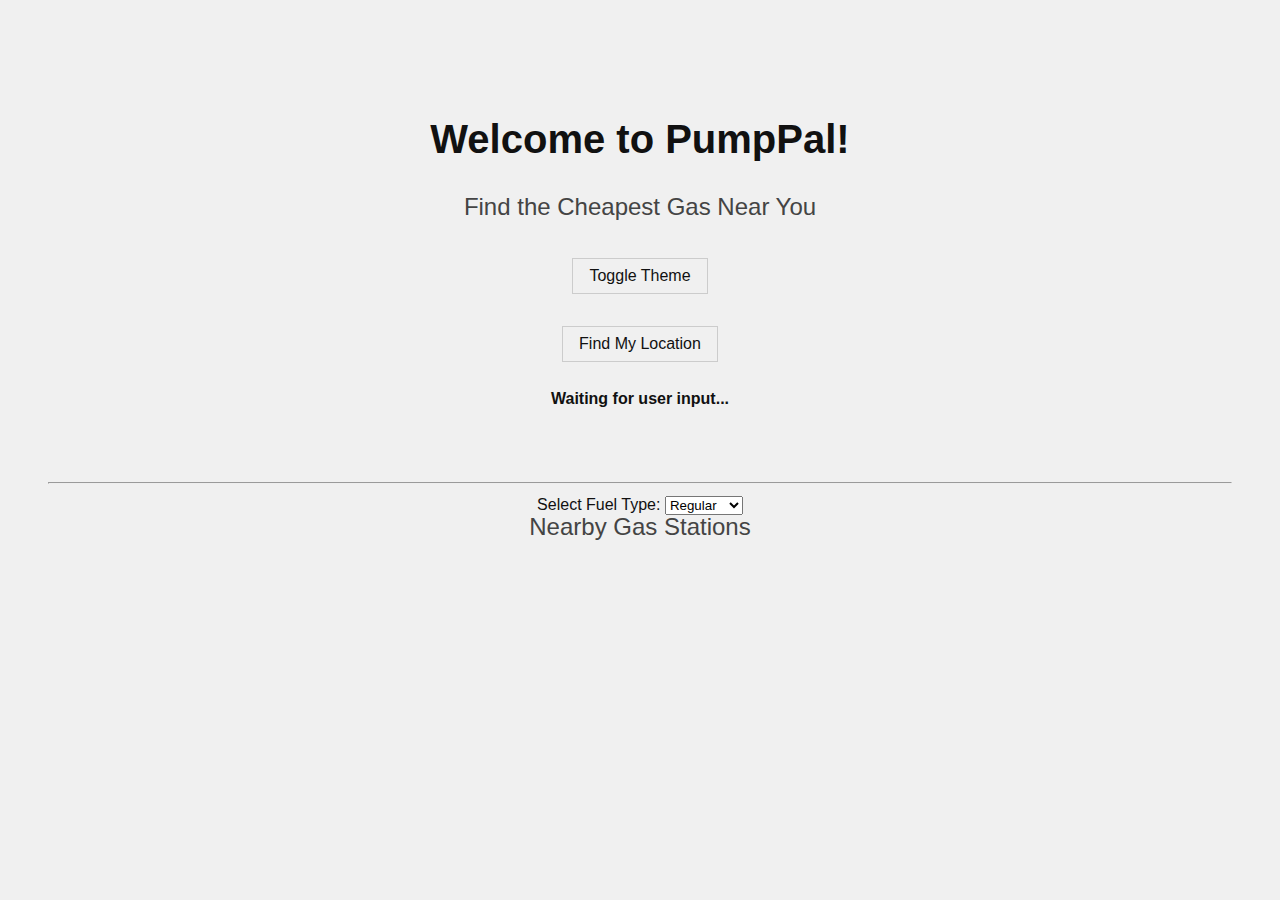
<file: index.html>
<!DOCTYPE html>
<html lang="en">
<head>
  <meta charset="UTF-8" />
  <meta name="viewport" content="width=device-width, initial-scale=1.0" />
  <title>PumpPal</title>
  <link rel="stylesheet" href="style.css" />
</head>
<body>
  <h1>Welcome to PumpPal!</h1>
  <h2>Find the Cheapest Gas Near You</h2>
  <button id="theme-toggle">Toggle Theme</button>
  <button onclick="getLocation()">Find My Location</button>
  <p id="output">Waiting for user input...</p>

  <div id="output"></div>

  <hr>

  <label for="fuel-type">Select Fuel Type:</label>
<select id="fuel-type">
  <option value="regular">Regular</option>
  <option value="midgrade">Midgrade</option>
  <option value="premium">Premium</option>
</select>


  <h2>Nearby Gas Stations</h2>
  <ul id="station-list"></ul>

  <script src="app.js"></script>
</body>
</html>
</file>
<file: style.css>
/* Box sizing reset */
* {
    box-sizing: border-box;
  }
  *, *::before, *::after {
    box-sizing: border-box;
  }
  
  /* Theme Variables - Light */
  :root {
    --bg-color: #f0f0f0;
    --text-color: #111;
    --accent-color: #007BFF;
    --card-bg: #f0f0f0;
    --card-shadow: rgba(0, 0, 0, 0.1);
    --hover-bg: #e9e9e9;
  }
  
  /* Typography */
  h1 {
    font-size: 2.5rem;
    font-weight: bold;
    text-align: center;
  }
  
  h2 {
    font-size: 1.5rem;
    font-weight: normal;
    text-align: center;
    margin-top: -10px;
    color: #444;
  }
  
  /* Global Styles */
  body {
    font-family: 'Segoe UI', sans-serif;
    line-height: 1.6;
    padding: 2rem;
    margin: 3rem 1rem;
    background-color: var(--bg-color);
    color: var(--text-color);
    text-align: center;
  
    -webkit-font-smoothing: antialiased;
    -moz-osx-font-smoothing: grayscale;
    transition: background-color 0.3s ease, color 0.3s ease;
  }
  
  /* Button Styles */
  button {
    display: block;
    margin: 2rem auto 1rem;
    padding: 0.5rem 1rem;
    font-size: 1rem;
    cursor: pointer;
    background-color: var(--bg-color);
    color: var(--text-color);
    border: 1px solid #ccc;
    transition: background-color 0.3s ease;
  }
  
  button:hover {
    background-color: var(--hover-bg);
  }
  
  button:focus {
    outline: 2px solid var(--accent-color);
    outline-offset: 2px;
  }
  
  /* Output Area */
  #output {
    margin-top: 1.5rem;
    font-weight: bold;
    min-height: 2em;
  }
  
  /* Station List */
  #station-list {
    list-style: none;
    padding: 0;
    margin-top: 1em;
  }
  
  #station-list li {
    background: var(--card-bg);
    padding: 0.8em;
    margin-bottom: 0.5em;
    border-radius: 8px;
    box-shadow: 0 2px 4px var(--card-shadow);
    font-family: sans-serif;
    transition: transform 0.3s ease, opacity 0.3s ease;
  }
  
  #station-list li:hover {
    transform: scale(1.02);
    background-color: var(--hover-bg);
  }
  
  /* Responsive Design */
  @media (max-width: 600px) {
    body {
      padding: 1rem;
      margin: 1rem;
    }
  
    h1 {
      font-size: 2rem;
    }
  
    h2 {
      font-size: 1.2rem;
    }
  
    button {
      font-size: 0.9rem;
    }
  }
  
  /* Theme: Dark Mode Overrides */
  body.dark {
    --bg-color: #121212;
    --text-color: #f0f0f0;
    --accent-color: #4acf90;
    --card-bg: #1e1e1e;
    --card-shadow: rgba(255, 255, 255, 0.1);
    --hover-bg: #2a2a2a;
  }
</file>
